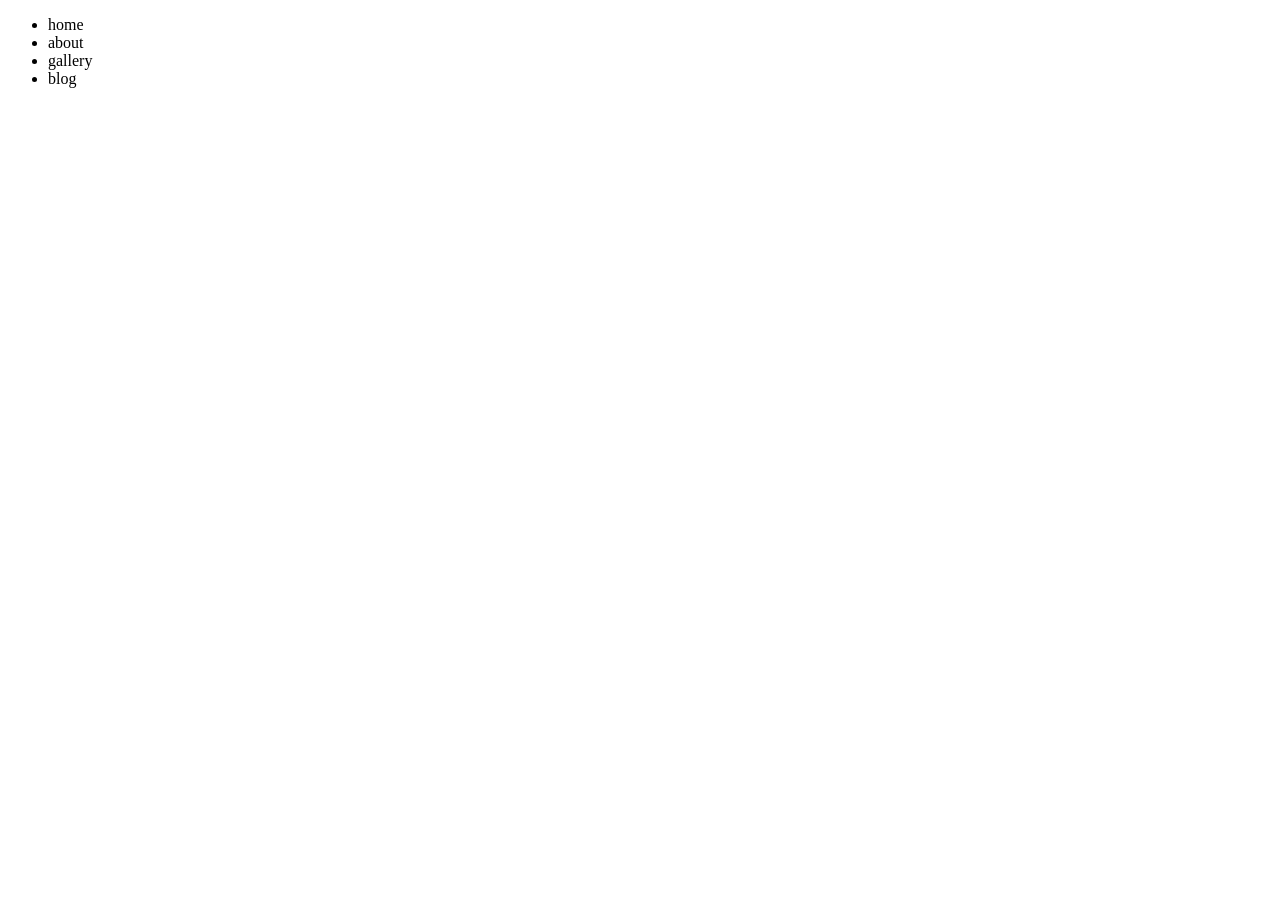
<file: index.html>
<!DOCTYPE html>
<html lang="en">
<head>
    <meta charset="UTF-8">
    <meta http-equiv="X-UA-Compatible" content="IE=edge">
    <meta name="viewport" content="width=device-width, initial-scale=1.0">
    <title>Document</title>
</head>
<body>
    <!-- <button class="js-button">
        that button
        <span role="image" arial-label="ikon magick">MG</span>
    </button> -->

<ul id="menu" class="menu">
    <li class="menu-item">home</li>
    <li class="menu-item">about</li>
    <li class="menu-item">gallery</li>
    <li>blog</li>
</ul>

    <script src="./js/map.js" type="module"></script>
    <!-- <script src="./js/rest.js" type="module"></script> -->
    <!-- <script src="./js/sort.js" type="module"></script> -->
    <!-- <script src="./js/7goit1tasc.js" type="module"></script> -->
    <!-- <script src="./js/7goit2tasc.js" type="module"></script> -->
</body>
</html>
</file>
